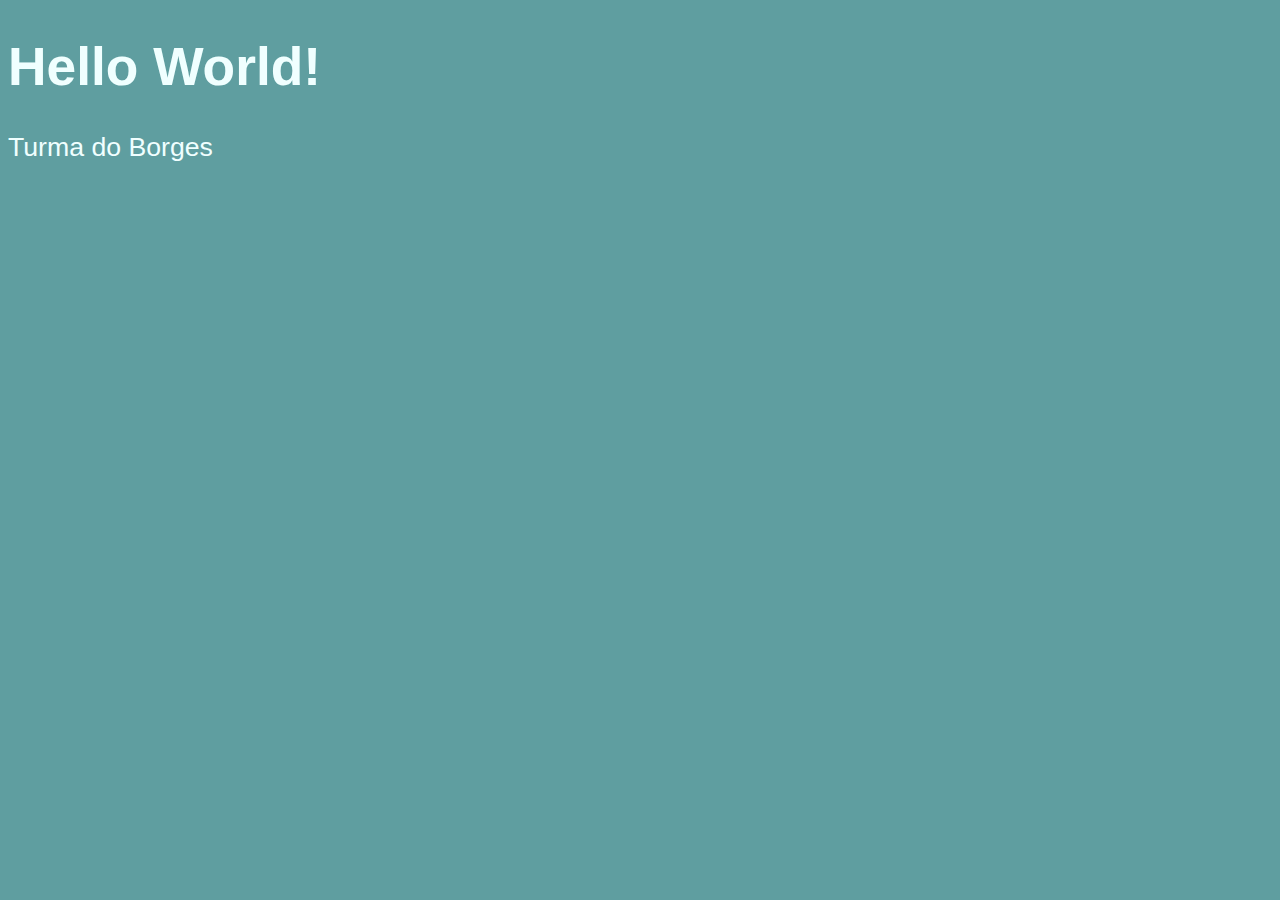
<file: index.html>
<!DOCTYPE html>
<html lang="pt-br">
<head>
    <meta charset="UTF-8">
    <meta name="viewport" content="width=device-width, initial-scale=1.0">
    <title>Borges</title>

    <link rel="stylesheet" href="style.css">
    <script src="Exercicio01.js"></script>
</head>
<body>
    <h1>Hello World!</h1>
    <p>Turma do Borges</p>
</body>
</html>
</file>
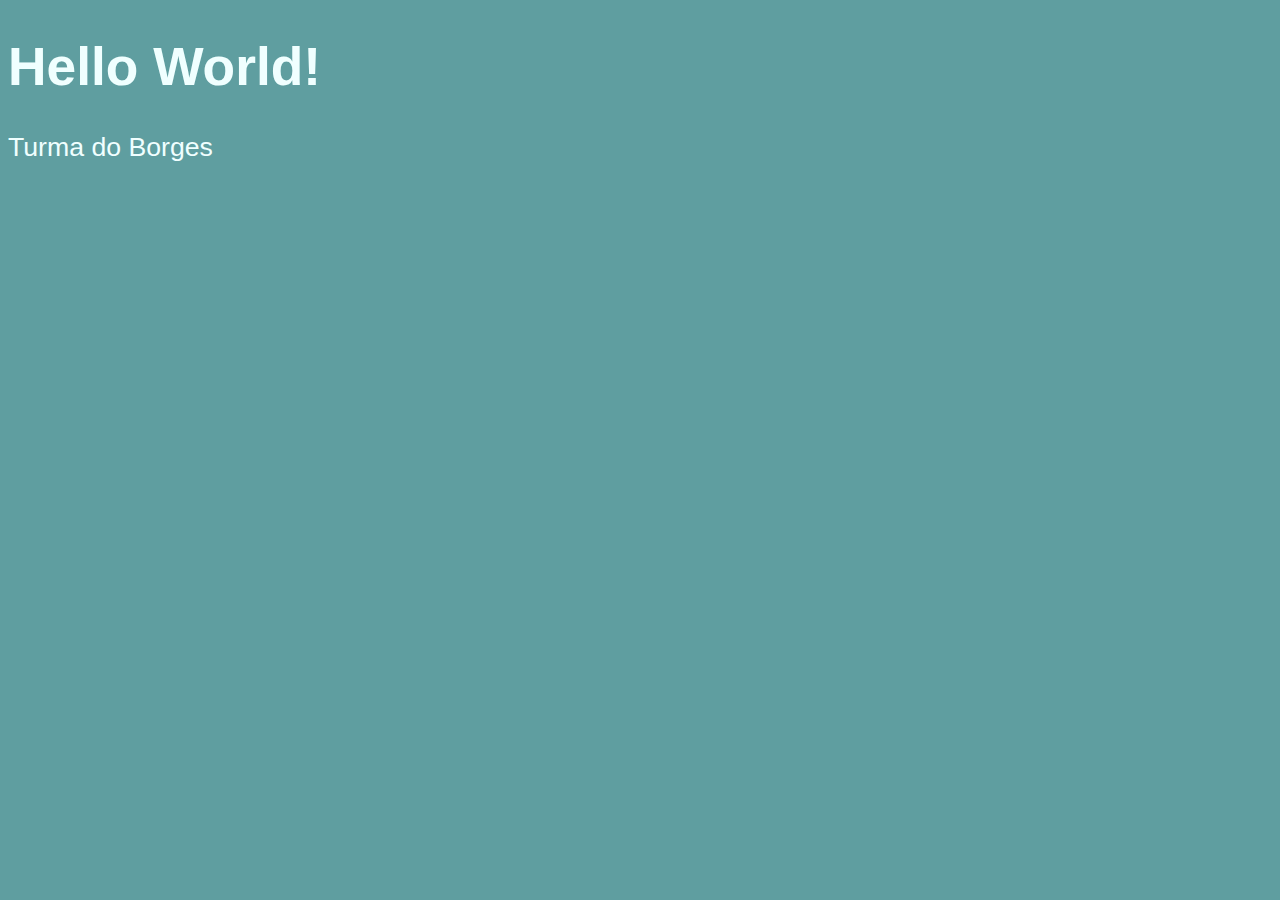
<file: condicional/index.html>
<!DOCTYPE html>
<html lang="pt-br">
<head>
    <meta charset="UTF-8">
    <meta name="viewport" content="width=device-width, initial-scale=1.0">
    <title>Borges</title>

    <link rel="stylesheet" href="style.css">
    <script src="Exercicio06.js"></script>
</head>
<body>
    <h1>Hello World!</h1>
    <p>Turma do Borges</p>
</body>
</html>
</file>
<file: style.css>
body{
    background-color: cadetblue;
    color: azure;
    font: normal 20pt Arial;
}
</file>
<file: condicional/style.css>
body{
    background-color: cadetblue;
    color: azure;
    font: normal 20pt Arial;
}
</file>
